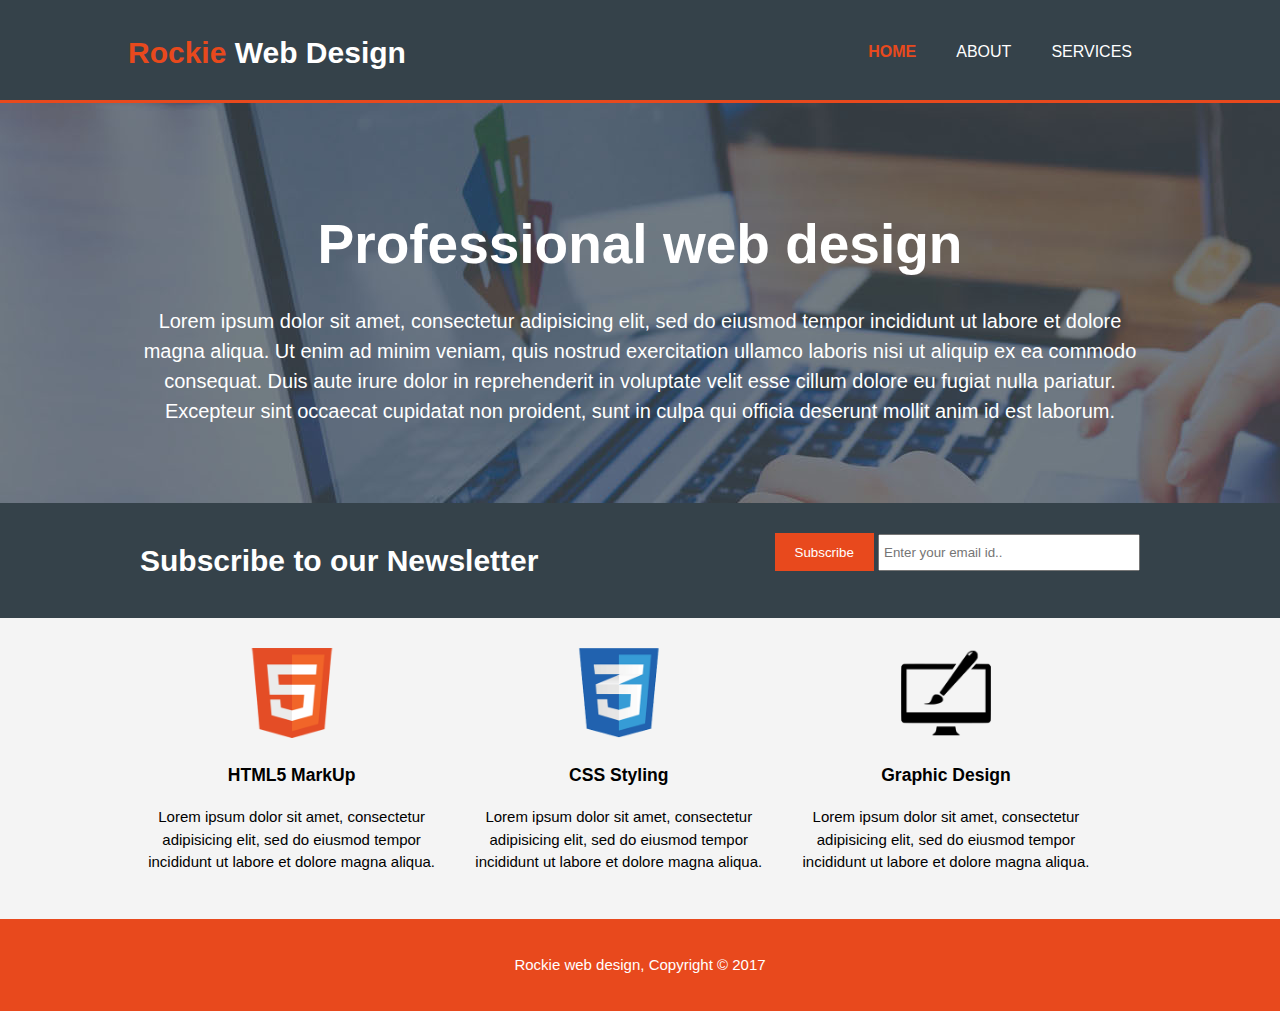
<file: index.html>
<!DOCTYPE html>
<html>
  <head>
    <meta charset="utf-8">
    <meta name="viewport" content="width=device-width">
    <meta name="description" content="Affordable and professional web design">
    <meta name="keywords" content="web design, affordable web design, professional web design">
    <meta name="author" content="Rakesh ">
    <title> Rockie WebPage | Welcome home </title>
    <link rel="stylesheet" href="./css/style.css">
  </head>
  <body>
    <header>
      <div class="container">
        <div id="branding">
          <h1><span class="highlight">Rockie</span> Web Design</h1>
        </div>
        <nav>
          <ul>
            <li class="current"><a href="index.html"> Home </a></li>
              <li><a href="about.html">About </a> </li>
                <li><a href="services.html">Services </a></li>
          </ul>
        </nav>
      </div>
    </header>

        <section id="showcase">
          <div class="container">
            <h1> Professional web design</h1>
          <p>Lorem ipsum dolor sit amet, consectetur adipisicing elit, sed do eiusmod tempor incididunt ut labore et dolore magna aliqua. Ut enim ad minim veniam, quis nostrud exercitation ullamco laboris nisi ut aliquip ex ea commodo consequat. Duis aute irure dolor in reprehenderit in voluptate velit esse cillum dolore eu fugiat nulla pariatur. Excepteur sint occaecat cupidatat non proident, sunt in culpa qui officia deserunt mollit anim id est laborum.</p>
          </div>
  </section>
  <section id="newsletter">
    <div class="container">
      <h1>Subscribe to our Newsletter</h1>
      <form>
        <button type="submit" class="button_1">Subscribe</button>
        <input type="email" placeholder="Enter your email id..">

      </form>
    </div>
</section>

<section id="boxes">
  <div class="container">
<div class="box">
  <img src="./img/logo_html.png">
  <h3>HTML5 MarkUp</h3>
  <p>Lorem ipsum dolor sit amet, consectetur adipisicing elit, sed do eiusmod tempor incididunt ut labore et dolore magna aliqua.</p>
</div>
<div class="box">
    <img src="./img/logo_css.png">
  <h3>CSS Styling</h3>
  <p>Lorem ipsum dolor sit amet, consectetur adipisicing elit, sed do eiusmod tempor incididunt ut labore et dolore magna aliqua.</p>
</div>
<div class="box">
    <img src="./img/logo_brush.png">
  <h3>Graphic Design</h3>
  <p>Lorem ipsum dolor sit amet, consectetur adipisicing elit, sed do eiusmod tempor incididunt ut labore et dolore magna aliqua.</p>
</div>
  </div>
</section>
<footer>
  <p>Rockie web design, Copyright &copy; 2017</p>
</footer>
</body>
</html>
</file>
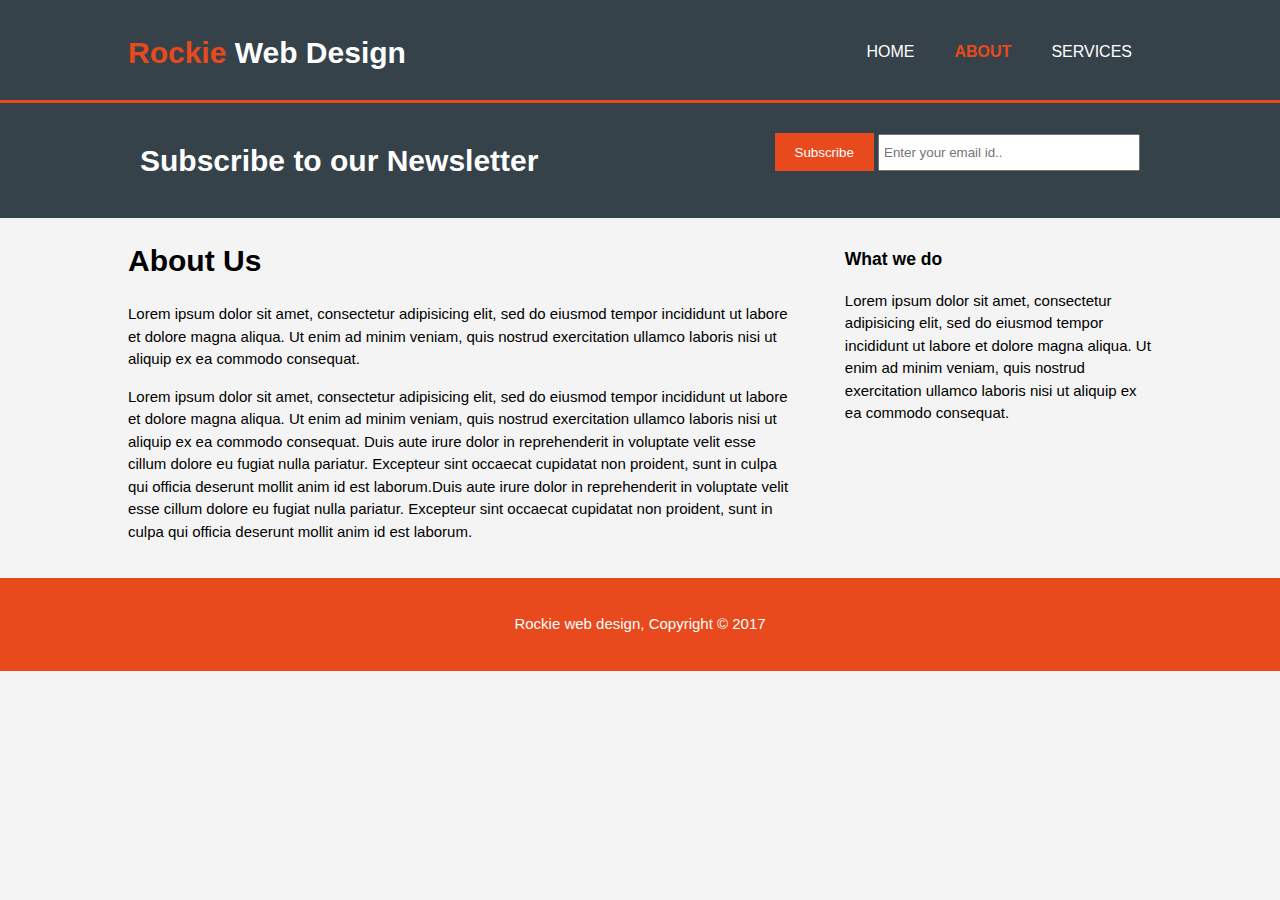
<file: about.html>
<!DOCTYPE html>
<html>
  <head>
    <meta charset="utf-8">
    <meta name="viewport" content="width=device-width">
    <meta name="description" content="Affordable and professional web design">
    <meta name="keywords" content="web design, affordable web design, professional web design">
    <meta name="author" content="Rakesh ">
    <title> Rockie WebPage | about </title>
    <link rel="stylesheet" href="./css/style.css">
    <style>
    /*aside*/
    aside .sidebar {
      float:right;
      color: blue;
    } </style>
  </head>
  <body>
    <header>
      <div class="container">
        <div id="branding">
         <h1><span class="highlight">Rockie</span> Web Design</h1>
        </div>
        <nav>
          <ul>
            <li><a href="index.html"> Home </a></li>
              <li class="current"><a href="about.html">About </a> </li>
                <li><a href="services.html">Services </a></li>
          </ul>
        </nav>
      </div>
    </header>

  <section id="newsletter">
    <div class="container">
      <h1>Subscribe to our Newsletter</h1>
      <form>
        <button type="submit" class="button_1">Subscribe</button>
        <input type="email" placeholder="Enter your email id..">

      </form>
    </div>
</section>

<section id="main">
  <div class="container">
<article id="main-col">
  <h1 class="page-title">About Us </h1>
  <p>Lorem ipsum dolor sit amet, consectetur adipisicing elit, sed do eiusmod tempor incididunt ut labore et dolore magna aliqua. Ut enim ad minim veniam, quis nostrud exercitation ullamco laboris nisi ut aliquip ex ea commodo consequat. </p>
<p class="pp">Lorem ipsum dolor sit amet, consectetur adipisicing elit, sed do eiusmod tempor incididunt ut labore et dolore magna aliqua. Ut enim ad minim veniam, quis nostrud exercitation ullamco laboris nisi ut aliquip ex ea commodo consequat. Duis aute irure dolor in reprehenderit in voluptate velit esse cillum dolore eu fugiat nulla pariatur. Excepteur sint occaecat cupidatat non proident, sunt in culpa qui officia deserunt mollit anim id est laborum.Duis aute irure dolor in reprehenderit in voluptate velit esse cillum dolore eu fugiat nulla pariatur. Excepteur sint occaecat cupidatat non proident, sunt in culpa qui officia deserunt mollit anim id est laborum.</p>
</article>

<aside id="sidebar">
  <div class="side">
  <h3>What we do </h3>
  <p>Lorem ipsum dolor sit amet, consectetur adipisicing elit, sed do eiusmod tempor incididunt ut labore et dolore magna aliqua. Ut enim ad minim veniam, quis nostrud exercitation ullamco laboris nisi ut aliquip ex ea commodo consequat.</p>
</div>
</aside>
  </div>
</section>
<footer>
  <p>Rockie web design, Copyright &copy; 2017</p>
</footer>
</body>
</html>
</file>
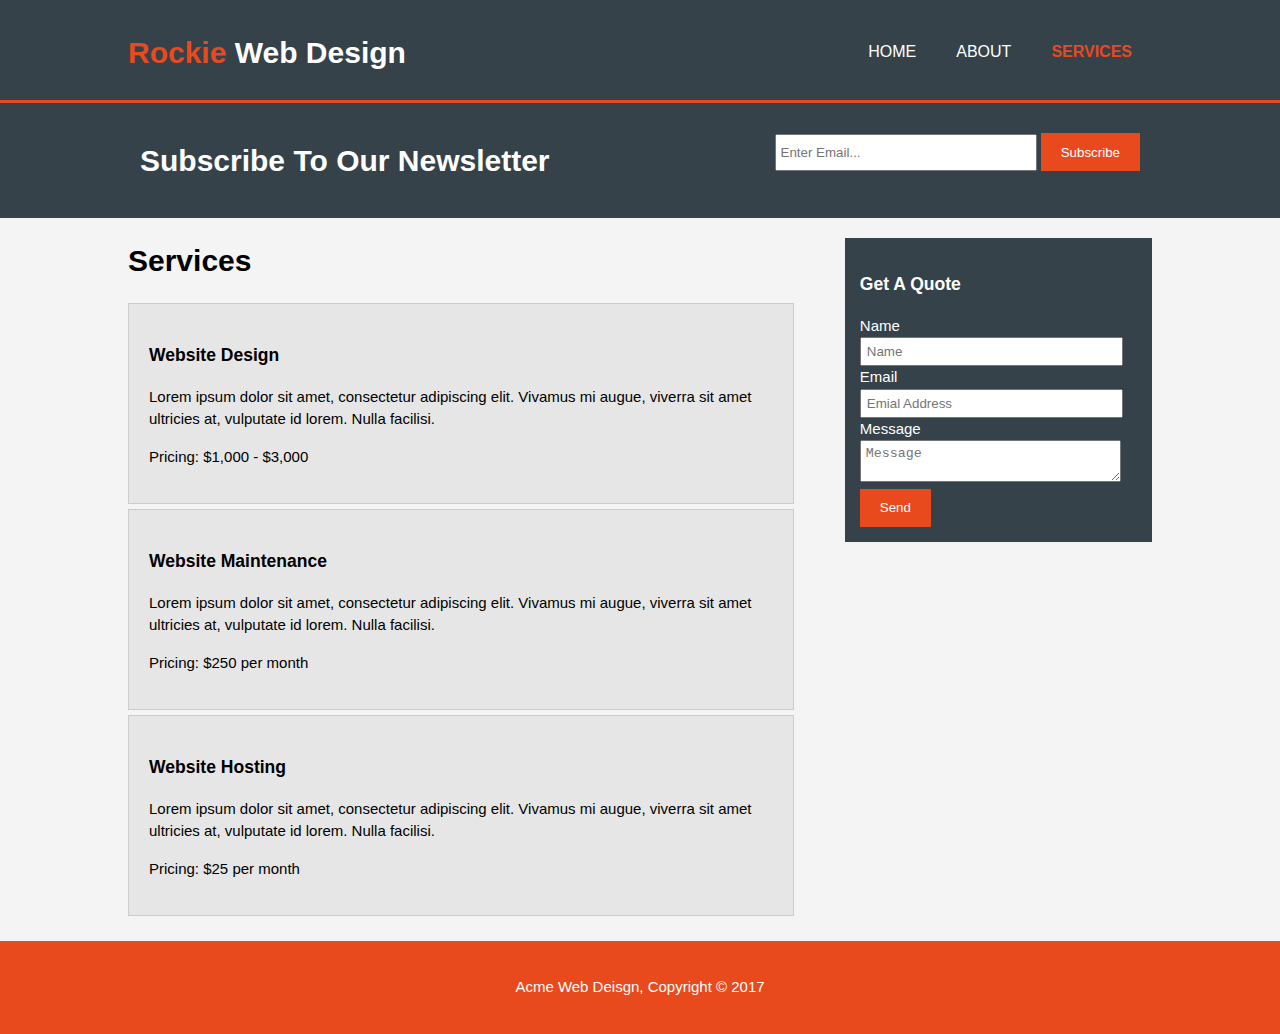
<file: services.html>
<!DOCTYPE html>
<html>
  <head>
    <meta charset="utf-8">
    <meta name="viewport" content="width=device-width">
    <meta name="description" content="Affordable and professional web design">
	  <meta name="keywords" content="web design, affordable web design, professional web design">
  	<meta name="author" content="Brad Traversy">
    <title>Rockie Web Deisgn | Services</title>
    <link rel="stylesheet" href="./css/style.css">
  </head>
  <body>
    <header>
      <div class="container">
        <div id="branding">
          <h1><span class="highlight">Rockie</span> Web Design</h1>
        </div>
        <nav>
          <ul>
            <li><a href="index.html">Home</a></li>
            <li><a href="about.html">About</a></li>
            <li class="current"><a href="services.html">Services</a></li>
          </ul>
        </nav>
      </div>
    </header>

    <section id="newsletter">
      <div class="container">
        <h1>Subscribe To Our Newsletter</h1>
        <form>
          <input type="email" placeholder="Enter Email...">
          <button type="submit" class="button_1">Subscribe</button>
        </form>
      </div>
    </section>

    <section id="main">
      <div class="container">
        <article id="main-col">
          <h1 class="page-title">Services</h1>
          <ul id="services">
            <li>
              <h3>Website Design</h3>
              <p>Lorem ipsum dolor sit amet, consectetur adipiscing elit. Vivamus mi augue, viverra sit amet ultricies at, vulputate id lorem. Nulla facilisi.</p>
						  <p>Pricing: $1,000 - $3,000</p>
            </li>
            <li>
              <h3>Website Maintenance</h3>
              <p>Lorem ipsum dolor sit amet, consectetur adipiscing elit. Vivamus mi augue, viverra sit amet ultricies at, vulputate id lorem. Nulla facilisi.</p>
						  <p>Pricing: $250 per month</p>
            </li>
            <li>
              <h3>Website Hosting</h3>
              <p>Lorem ipsum dolor sit amet, consectetur adipiscing elit. Vivamus mi augue, viverra sit amet ultricies at, vulputate id lorem. Nulla facilisi.</p>
						  <p>Pricing: $25 per month</p>
            </li>
          </ul>
        </article>

        <aside id="sidebar">
          <div class="dark">
            <h3>Get A Quote</h3>
            <form class="quote">
  						<div>
  							<label>Name</label><br>
  							<input type="text" placeholder="Name">
  						</div>
  						<div>
  							<label>Email</label><br>
  							<input type="email" placeholder="Emial Address">
  						</div>
  						<div>
  							<label>Message</label><br>
  							<textarea placeholder="Message"></textarea>
  						</div>
  						<button class="button_1" type="submit">Send</button>
					</form>
          </div>
        </aside>
      </div>
    </section>

    <footer>
      <p>Acme Web Deisgn, Copyright &copy; 2017</p>
    </footer>
  </body>
</html>
</file>
<file: css/style.css>
body{
  font: 15px/1.5 Arial, Helvetica,sans-serif;
  padding:0;
  margin:0;
  background-color:#f4f4f4;
}

/* Global */
.container{
  width:80%;
  margin:auto;
  overflow:hidden;
}

ul{
  margin:0;
  padding:0;
}

.button_1{
  height:38px;
  background:#e8491d;
  border:0;
  padding-left: 20px;
  padding-right:20px;
  color:#ffffff;
}

.dark{
  padding:15px;
  background:#35424a;
  color:#ffffff;
  margin-top:10px;
  margin-bottom:10px;
}

/* Header **/
header{
  background:#35424a;
  color:#ffffff;
  padding-top:30px;
  min-height:70px;
  border-bottom:#e8491d 3px solid;
}

header a{
  color:#ffffff;
  text-decoration:none;
  text-transform: uppercase;
  font-size:16px;
}

header li{
  float:left;
  display:inline;
  padding: 0 20px 0 20px;
}

header #branding{
  float:left;
}

header #branding h1{
  margin:0;
}

header nav{
  float:right;
  margin-top:10px;
}

header .highlight, header .current a{
  color:#e8491d;
  font-weight:bold;
}

header a:hover{
  color:#cccccc;
  font-weight:bold;
}

/* Showcase */
#showcase{
  min-height:400px;
  background:url('../img/showcase.jpg') no-repeat 0 -400px;
  text-align:center;
  color:#ffffff;
}

#showcase h1{
  margin-top:100px;
  font-size:55px;
  margin-bottom:10px;
}

#showcase p{
  font-size:20px;
}

/* Newsletter */
#newsletter{
  padding:15px;
  color:#ffffff;
  background:#35424a
}

#newsletter h1{
  float:left;
}

#newsletter form {
  float:right;
  margin-top:15px;
}

#newsletter input[type="email"]{
  padding:4px;
  height:25px;
  width:250px;
}

/* Boxes */
#boxes{
  margin-top:20px;
}

#boxes .box{
  float:left;
  text-align: center;
  width:30%;
  padding:10px;
}

#boxes .box img{
  width:90px;
}

/* Sidebar */
aside#sidebar{
  float:right;
  width:30%;
  margin-top:10px;
}

aside#sidebar .quote input, aside#sidebar .quote textarea{
  width:90%;
  padding:5px;
}

/* Main-col */
article#main-col{
  float:left;
  width:65%;
}

/* Services */
ul#services li{
  list-style: none;
  padding:20px;
  border: #cccccc solid 1px;
  margin-bottom:5px;
  background:#e6e6e6;
}

footer{
  padding:20px;
  margin-top:20px;
  color:#ffffff;
  background-color:#e8491d;
  text-align: center;
}

/* Media Queries */
@media(max-width: 768px){
  header #branding,
  header nav,
  header nav li,
  #newsletter h1,
  #newsletter form,
  #boxes .box,
  article#main-col,
  aside#sidebar{
    float:none;
    text-align:center;
    width:100%;
  }

  header{
    padding-bottom:20px;
  }

  #showcase h1{
    margin-top:40px;
  }

  #newsletter button, .quote button{
    display:block;
    width:100%;
  }

  #newsletter form input[type="email"], .quote input, .quote textarea{
    width:100%;
    margin-bottom:5px;
  }
}
</file>
